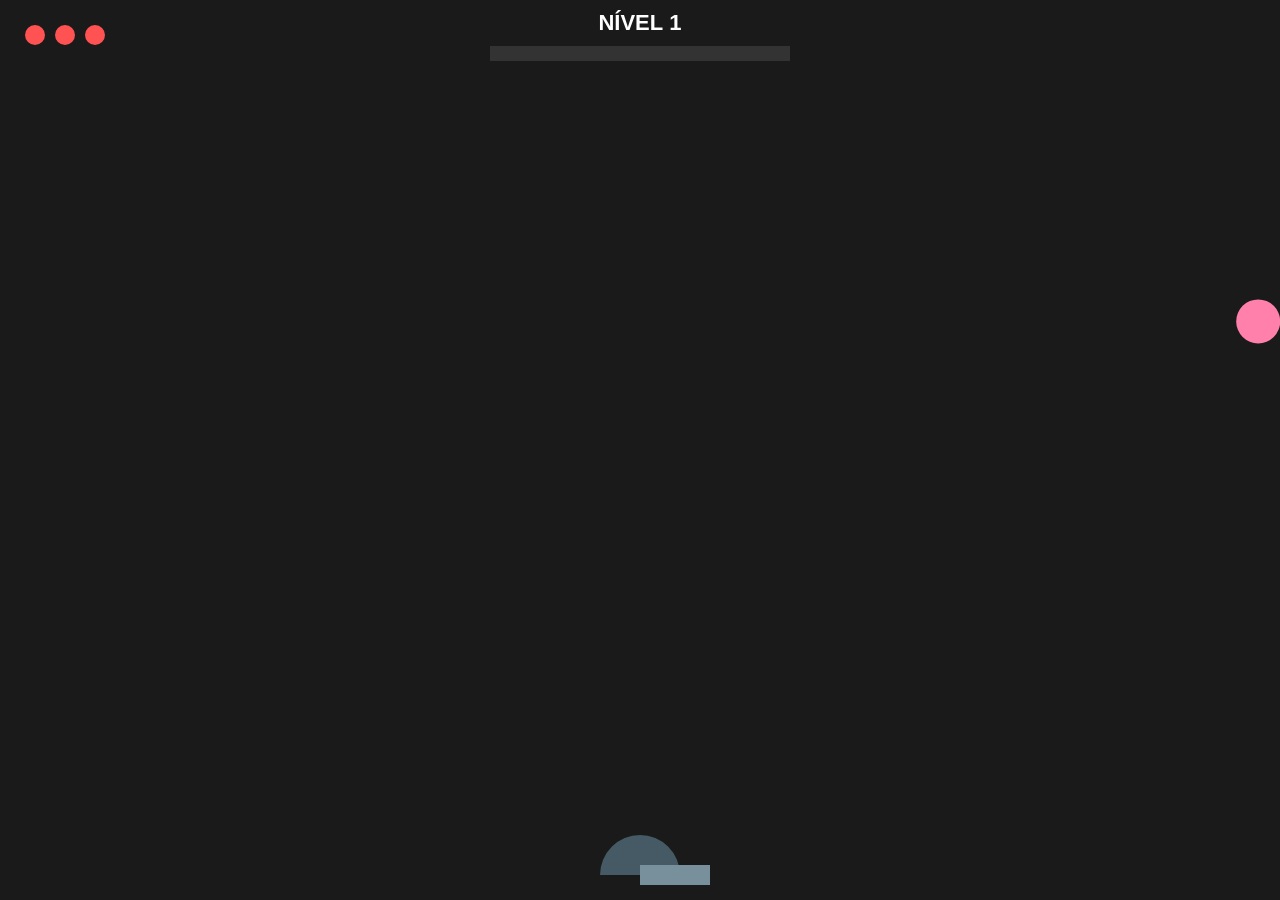
<file: game.html>
<!DOCTYPE html>
<html lang="pt-BR">
<head>
    <meta charset="UTF-8">
    <meta name="viewport" content="width=device-width, initial-scale=1.0">
    <title>Final Angle</title>
    <link rel="stylesheet" href="css/style.css">
    <link rel="stylesheet" href="css/menu.css">
</head>
<body>
    <canvas id="gameCanvas"></canvas>

    <div class="mobile-controls" aria-label="Controles móveis">
        <p class="mobile-controls-hint">Toque e arraste para mirar e atirar</p>
        <button id="mobileDashButton" class="mobile-action-button mobile-dash-button" type="button">Dash</button>
    </div>

    <div id="victoryModal" class="modal hidden" role="dialog" aria-modal="true" aria-labelledby="victoryTitle">
        <div class="modal-content">
            <h2 id="victoryTitle">Vitória!</h2>
            <p>Parabéns, você derrotou o boss circulo boladão do mal maligno geométrico lindo cheiroso fedido feio!</p>
            <button id="backToMenuBtn">Voltar</button>
        </div>
    </div>

    <script type="module" src="./js/game.js"></script>
    
</body>
</html>
</file>
<file: css/style.css>
/* Reset e configurações base */
body {
    margin: 0;
    padding: 0;
    background-color: #121212;
    height: 100vh;
    overflow: hidden;
    font-family: 'Inter', sans-serif;
    color: #e0e0e0;
    touch-action: none;
    overscroll-behavior: none;
    user-select: none;
}

canvas {
    position: fixed;
    inset: 0;
    display: block;
    width: 100vw;
    height: 100vh;
    background-color: #1a1a1a;
    cursor: crosshair;
    top: 0;
    left: 0;
    z-index: 1;
    touch-action: none;
}

/* Container principal do menu */
.menu-overlay {
    position: fixed;
    inset: 0;
    display: flex;
    align-items: center;
    justify-content: center;
    background: rgba(0, 0, 0, 0.85);
    z-index: 10;
}

/* Cartão do Menu Minimalista */
.menu-card {
    width: min(480px, 90%);
    padding: 48px 40px;
    background: #1a1a1a;
    border: 1px solid #333;
    border-radius: 8px; /* Bordas menos arredondadas para visual clean */
    text-align: center;
    box-shadow: 0 10px 30px rgba(0, 0, 0, 0.5);
}

.menu-card h1 {
    margin: 0 0 16px;
    font-size: 2.8rem;
    font-weight: 700;
    letter-spacing: 0.1em;
    text-transform: uppercase;
    color: #ffffff;
}

.menu-card p {
    margin: 0;
    font-size: 1rem;
    line-height: 1.6;
    color: #999999;
}

/* Área dos Botões */
.menu-buttons {
    display: flex;
    flex-direction: column;
    gap: 16px;
    margin-top: 32px;
}

@media (min-width: 480px) {
    .menu-buttons {
        flex-direction: row;
        justify-content: center;
    }
}

/* Estilo unificado para botões e links */
.btn {
    display: inline-block;
    padding: 14px 28px;
    border-radius: 4px; /* Mais reto */
    font-size: 0.95rem;
    font-weight: 500;
    text-decoration: none;
    text-transform: uppercase;
    letter-spacing: 0.08em;
    cursor: pointer;
    transition: all 0.2s ease;
    flex: 1;
    box-sizing: border-box;
    font-family: 'Inter', sans-serif;
}

/* Botão de destaque em alto contraste (Branco e Preto) */
.btn.primary {
    background: #ffffff;
    color: #000000;
    border: 1px solid #ffffff;
}

.btn.primary:hover {
    background: #e0e0e0;
    border-color: #e0e0e0;
}

/* Botão secundário discreto (Cinza) */
.btn.secondary {
    background: transparent;
    color: #ffffff;
    border: 1px solid #555555;
}

.btn.secondary:hover {
    border-color: #ffffff;
    background: rgba(255, 255, 255, 0.05);
}

.menu-hint {
    margin-top: 28px !important;
    font-size: 0.85rem !important;
    color: #666666 !important;
}

.menu-hint strong {
    color: #ffffff;
}

/* Modal e Transições */
.modal {
    position: fixed;
    inset: 0;
    display: flex;
    align-items: center;
    justify-content: center;
    background: rgba(0, 0, 0, 0.9);
    z-index: 20;
    padding: 20px;
    opacity: 1;
    visibility: visible;
    transition: opacity 0.2s ease, visibility 0.2s ease;
}

.modal.hidden {
    opacity: 0;
    visibility: hidden;
}

.modal-content {
    width: min(450px, 100%);
    padding: 40px;
    background: #1a1a1a;
    border-radius: 8px;
    border: 1px solid #333;
    transform: scale(1);
    transition: transform 0.2s ease;
}

.modal.hidden .modal-content {
    transform: scale(0.95);
}

.modal-content h2 {
    margin-top: 0;
    margin-bottom: 24px;
    color: #ffffff;
    font-size: 1.5rem;
    text-align: center;
    text-transform: uppercase;
    letter-spacing: 0.05em;
}

/* Lista do tutorial minimalista */
.modal-content ul {
    margin: 0;
    padding: 0;
    list-style: none;
}

.modal-content li {
    margin-bottom: 8px;
    padding: 14px 16px;
    background: #141414;
    border-radius: 4px;
    color: #cccccc;
    font-size: 0.95rem;
    display: flex;
    align-items: center;
    border: 1px solid #222;
}

.modal-content li strong {
    color: #ffffff;
    min-width: 100px;
    font-size: 0.9rem;
    text-transform: uppercase;
    letter-spacing: 0.05em;
}

.modal-content .btn {
    width: 100%;
    margin-top: 24px;
}

.modal-video {
    position: fixed;
    top: 0;
    left: 0;
    width: 100%;
    height: 100%;
    background-color: rgba(0, 0, 0, 0.8); /* Fundo escuro */
    display: flex;
    justify-content: center;
    align-items: center;
    z-index: 1000;
}

.conteudo-modal {
  position: relative;
  width: 90%;
  max-width: 800px;
}

.btn-fechar-video {
    position: absolute;
    top: -40px;
    right: 0;
    background: none;
    border: none;
    color: white;
    font-size: 30px;
    cursor: pointer;
}

.oculto {
    display: none !important;
}

video{
    display: block;
    width: 100%;
    height: auto;
    max-height: 70vh;
}

.mobile-controls {
    position: fixed;
    inset: 0;
    pointer-events: none;
    z-index: 20;
    display: none;
}

.mobile-controls-hint {
    position: absolute;
    left: 50%;
    bottom: calc(106px + env(safe-area-inset-bottom));
    transform: translateX(-50%);
    margin: 0;
    padding: 10px 14px;
    border-radius: 999px;
    background: rgba(0, 0, 0, 0.55);
    border: 1px solid rgba(255, 255, 255, 0.14);
    color: #f5f5f5;
    font-size: 0.9rem;
    letter-spacing: 0.02em;
    text-align: center;
}

.mobile-action-button {
    position: absolute;
    right: calc(16px + env(safe-area-inset-right));
    bottom: calc(16px + env(safe-area-inset-bottom));
    width: 88px;
    height: 88px;
    border-radius: 50%;
    border: 1px solid rgba(255, 255, 255, 0.25);
    background: linear-gradient(180deg, rgba(255, 225, 0, 0.92), rgba(255, 132, 0, 0.92));
    color: #101010;
    font-family: 'Oswald', sans-serif;
    font-size: 1.05rem;
    font-weight: 700;
    letter-spacing: 0.08em;
    text-transform: uppercase;
    box-shadow: 0 10px 24px rgba(0, 0, 0, 0.3);
    pointer-events: auto;
}

.mobile-action-button:active {
    transform: translateY(1px) scale(0.98);
}

@media (pointer: coarse) {
    .mobile-controls {
        display: block;
    }

    canvas {
        cursor: default;
    }
}

@media (max-width: 768px) {
    .mobile-controls-hint {
        bottom: calc(110px + env(safe-area-inset-bottom));
        font-size: 0.82rem;
        max-width: min(90vw, 420px);
    }

    .mobile-action-button {
        width: 78px;
        height: 78px;
        right: calc(12px + env(safe-area-inset-right));
        bottom: calc(12px + env(safe-area-inset-bottom));
        font-size: 0.95rem;
    }

    .modal-content {
        padding: 28px 20px;
    }
}
</file>
<file: css/menu.css>
body {
    margin: 0;
    padding: 0;
    background-color: #121212;
    height: 100vh;
    overflow: hidden;
    color: #e0e0e0;
    font-family: "Oswald", sans-serif;
    font-optical-sizing: auto;
    font-weight: 700;
    font-style: normal;

    display: flex;
    flex-direction: column;
}

header {
    position: relative;
    display: flex;
    justify-content: center;
    align-items: center;
    height: 80px;
    width: 100%;
    background-color: #1a1a1a;
}

main {
    flex: 1;
    display: flex;
    flex-direction: column;
    width: 100%;
}

.button {
    display: flex;
    background-color: #ebebeb04;
    border: #e0e0e0 solid 1px;
    border-radius: 5px;
    color: #e0e0e0;
    width: 300px;
    height: 80px;
    font-family: "Oswald", sans-serif;
    font-optical-sizing: auto;
    font-weight: 700;
    font-size: 24px;
    font-style: normal;
    justify-content: center;
    align-items: center;
    cursor: pointer;
}

button:hover {
    transition: 0.3s;
    background-color: #ebebeb2a;
}

.buttons {
    display: flex;
    align-items: center;
    justify-content: center;
    flex-direction: column;
    flex: 1;
    width: 100%;
    gap: 15px;
}

.modal-container {
    position: fixed;
    top: 0;
    left: 0;
    width: 100vw;
    height: 100vh;
    background-color: rgba(0, 0, 0, 0.7);
    display: flex;
    justify-content: center;
    align-items: center;
    z-index: 9999;
    display: none; 
    font-size: 18px;
}

.modal-tutorial{
    background-color: #222;
    color: white;
    padding: 30px;
    border-radius: 10px;
    border: 2px solid #ffcc00;
    position: relative;
    text-align: center;
    max-width: 400px;
}

.btn-fechar{
    position: absolute;
    top: 10px;
    right: 15px;
    background: none;
    border: none;
    color: white;
    font-size: 28px;
    cursor: pointer;
}

.btn-fechar:hover{
    color: #ffcc00;
}

.modal-container.mostrar{
    display: flex;
}

#backToMenuBtn{
    margin: auto;
    font-family: "Oswald", sans-serif;
    font-optical-sizing: auto;
    font-weight: 400;
    font-size: 20px;
    font-style: normal;
    width: 120px;
    height: 40px;
    background-color: #ebebeb04;
    color: #e0e0e0;
    border-radius: 5px;
    border: #e0e0e0 solid 1px;
}

#backToMenuBtn:hover{
    background-color: #ebebeb2a;
    cursor: pointer;
}

.analise{
    margin-left: 86%;
    margin-right: 10px;
    margin-bottom: 10px;
}

.buttonPlay{
    margin-left: 25%;
    font-family: "Oswald", sans-serif;
    font-optical-sizing: auto;
    font-weight: 400;
    font-size: 20px;
    font-style: normal;
    width: 120px;
    height: 40px;
    background-color: #ebebeb04;
    color: #e0e0e0;
    border-radius: 5px;
    border: #e0e0e0 solid 1px;
}

.buttonPlay:hover{
    background-color: #ebebeb2a;
    cursor: pointer;
}

.github {
    position: absolute;
    right: 40px;
    top: 50%;
    transform: translateY(-50%);
    color: #e0e0e0;
    text-decoration: none;
    transition: color 0.2s ease;
}

.github:hover {
    color: #ffffff;
}

@media (max-width: 768px) {
    body {
        min-height: 100dvh;
    }

    header {
        height: 68px;
        padding: 0 16px;
        box-sizing: border-box;
    }

    header h1 {
        font-size: 1.7rem;
        text-align: center;
    }

    .github {
        display: none;
    }

    .buttons {
        gap: 12px;
        padding: 0 16px;
        box-sizing: border-box;
    }

    .buttons .button,
    .buttonPlay,
    #backToMenuBtn {
        width: min(100%, 280px);
        height: 64px;
        font-size: 20px;
    }

    .analise {
        margin: 24px 16px 0;
        display: flex;
        flex-direction: column;
        align-items: flex-start;
        gap: 12px;
    }

    .analise h3 {
        margin: 0;
        font-size: 1.05rem;
    }

    .modal-container {
        padding: 16px;
        box-sizing: border-box;
    }

    .modal-tutorial {
        width: min(92vw, 400px);
        padding: 22px 18px;
        box-sizing: border-box;
    }

    video {
        width: 100%;
        height: auto;
        max-height: 70vh;
    }

    .btn-fechar-video {
        top: -32px;
        font-size: 26px;
    }
}
</file>
